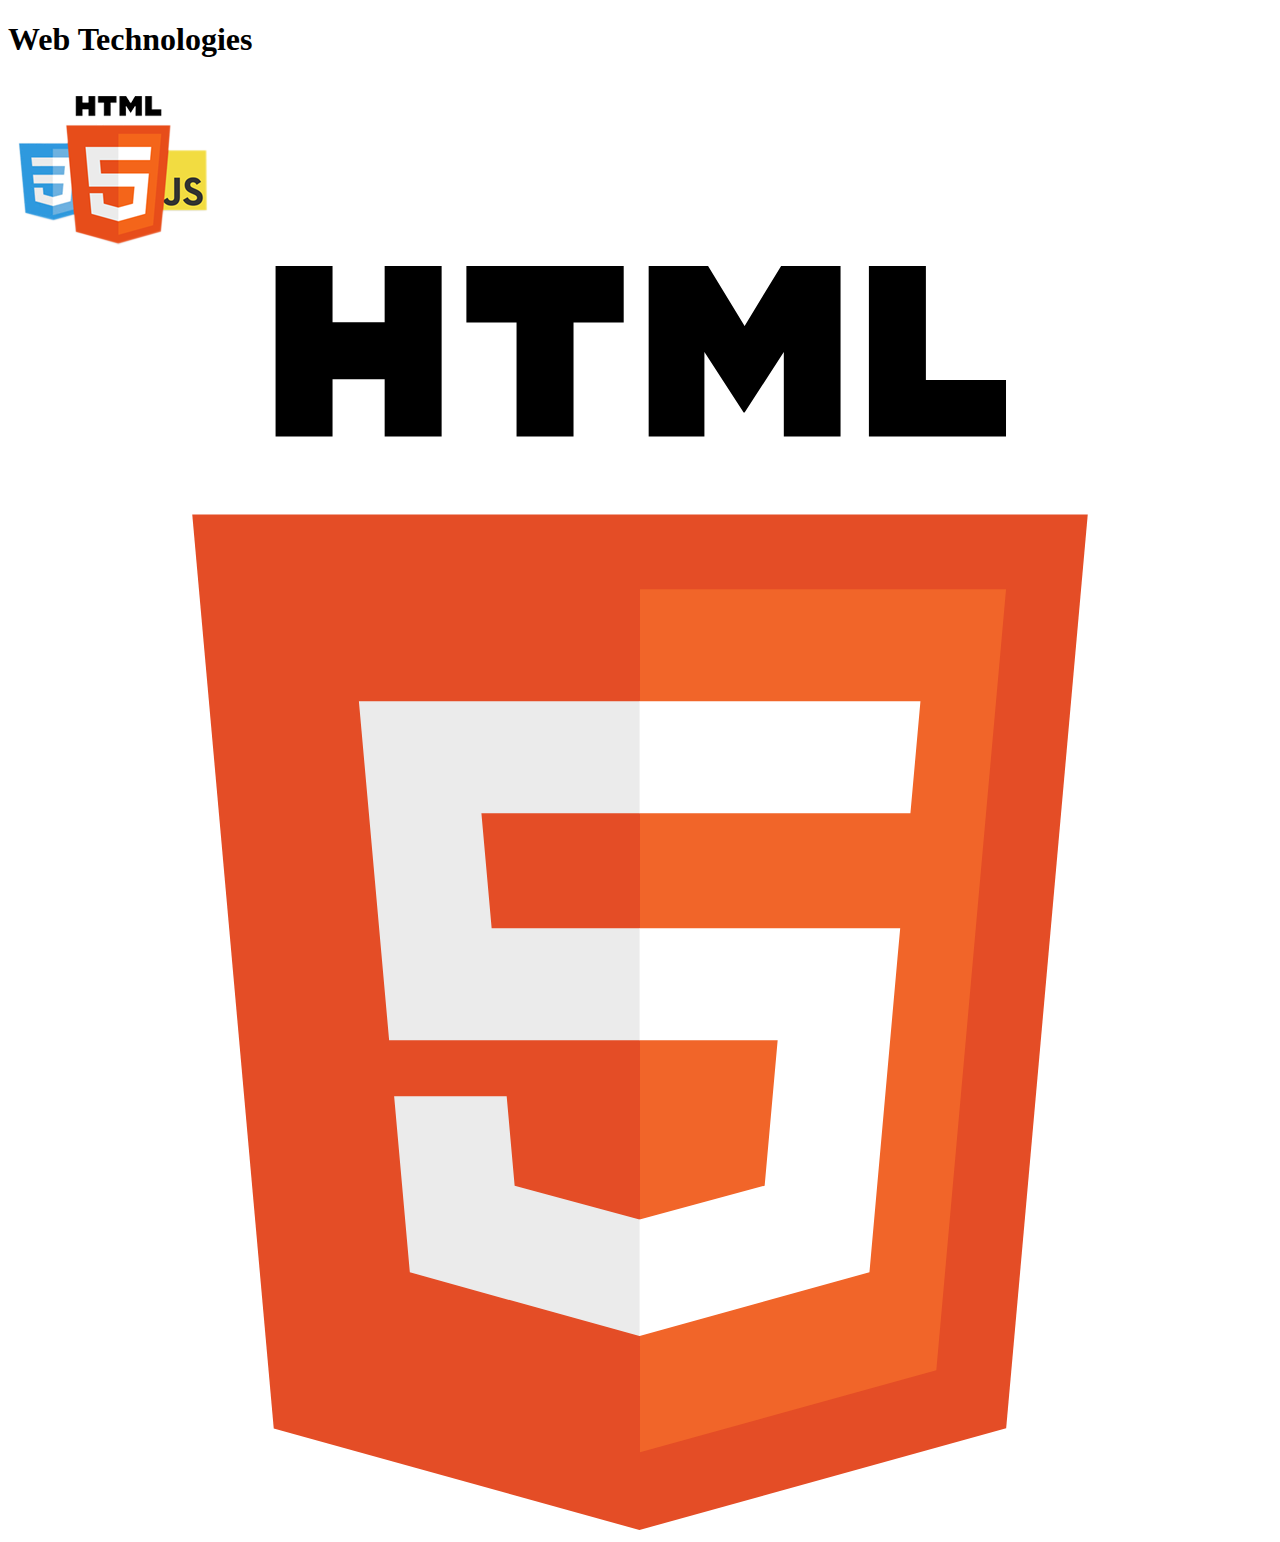
<file: content-images/index.html>
<!DOCTYPE html>
<html lang="en">
<head>
    <meta charset="UTF-8">
    <meta name="viewport" content="width=device-width, initial-scale=1.0">
    <meta http-equiv="X-UA-Compatible" content="ie=edge">
    <title>Web Technologies</title>
</head>
<body>
    
    <h1>Web Technologies</h1>
    <img src="logos.png" alt="HTML, CSS and JS logos">
    <img src="html5.svg" alt="HTML5 Logo">

</body>
</html>
</file>
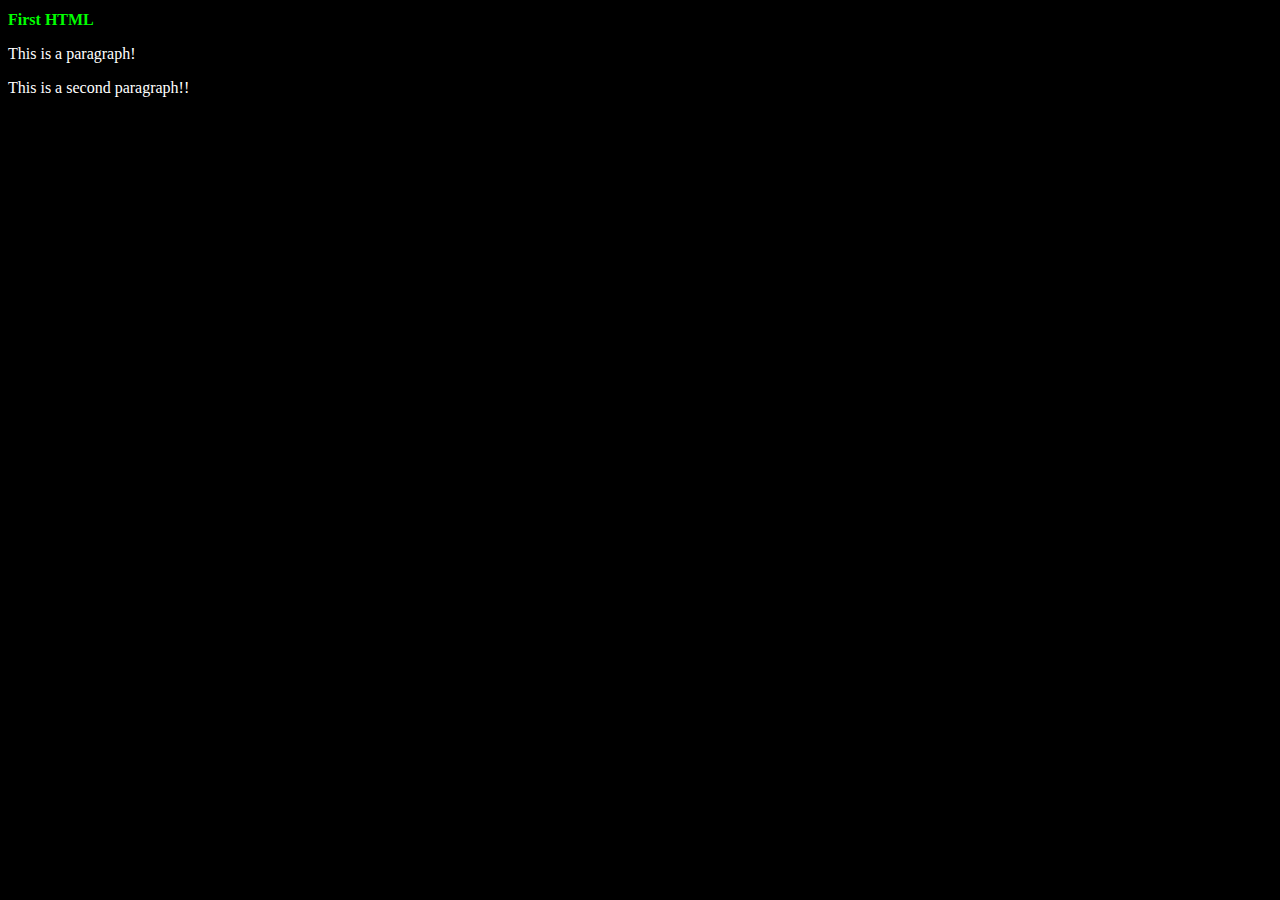
<file: first-html/index.html>
<!DOCTYPE html>
<html>
<head>
    <title>First HTML</title>
    <meta charset="UTF-8">
    <link rel="stylesheet" href="style.css">
</head>
<body>
    <h1>First HTML</h1>
    <p>This is a paragraph!</p>
    <p>This is a second paragraph!!</p>

    <script src="index.js"></script>
    </body>
</html>
</file>
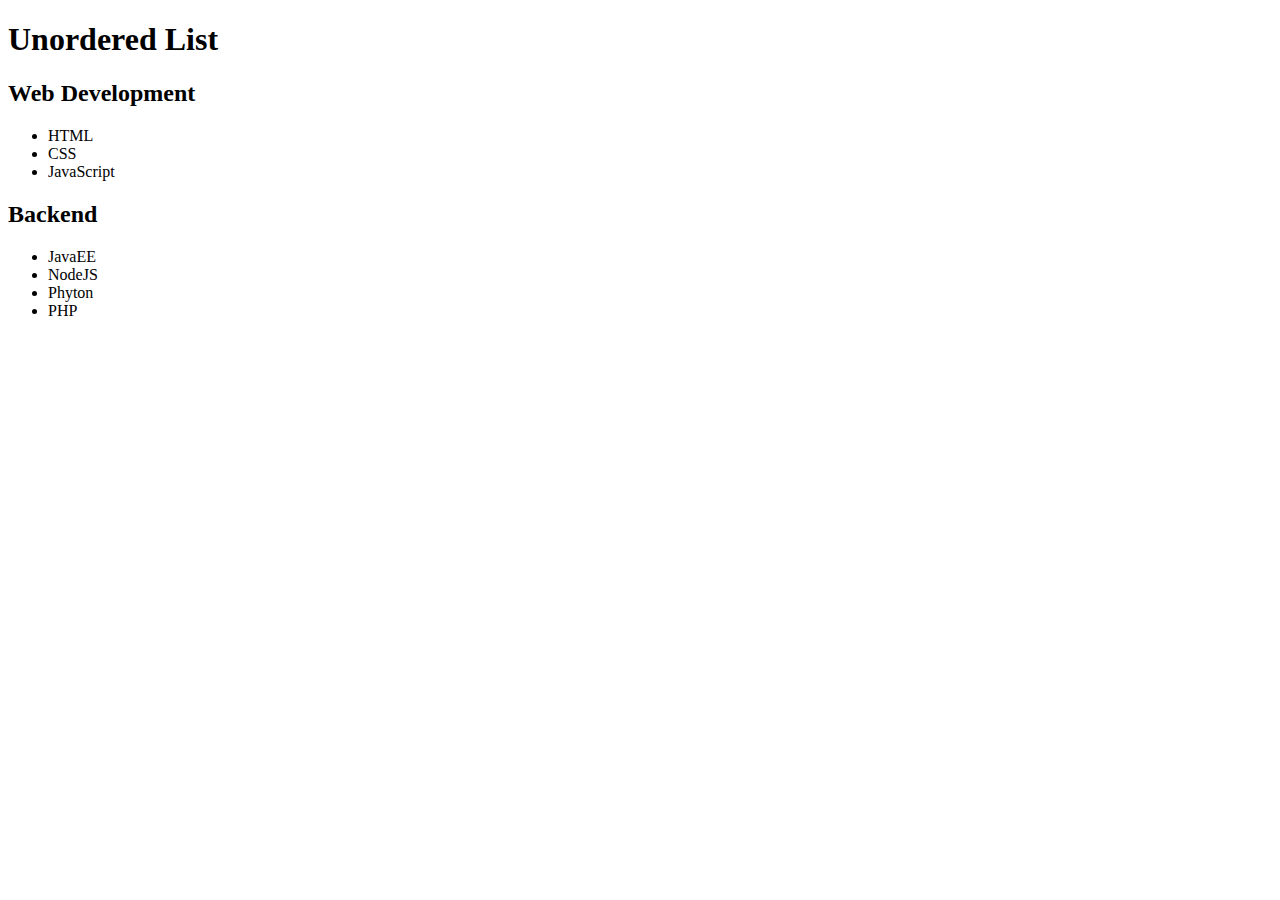
<file: unorderedlist/index.html>
<!DOCTYPE html>
<html lang="en">
<head>
    <meta charset="UTF-8">
    <meta name="viewport" content="width=device-width, initial-scale=1.0">
    <meta http-equiv="X-UA-Compatible" content="ie=edge">
    <title>Unordered List</title>
</head>
<body>
    <h1>Unordered List</h1>

    <h2>Web Development</h2>
    <ul>
        <li>HTML</li>
        <li>CSS</li>
        <li>JavaScript</li>
    </ul>

    <h2>Backend</h2>
    <ul>
        <li>JavaEE</li>
        <li>NodeJS</li>
        <li>Phyton</li>
        <li>PHP</li>
    </ul>


</body>
</html>
</file>
<file: first-html/style.css>
body {
    background-color: black
}

h1 {
    font-size: 16px;
    color: lime;
}

p {
    color: white;
}
</file>
